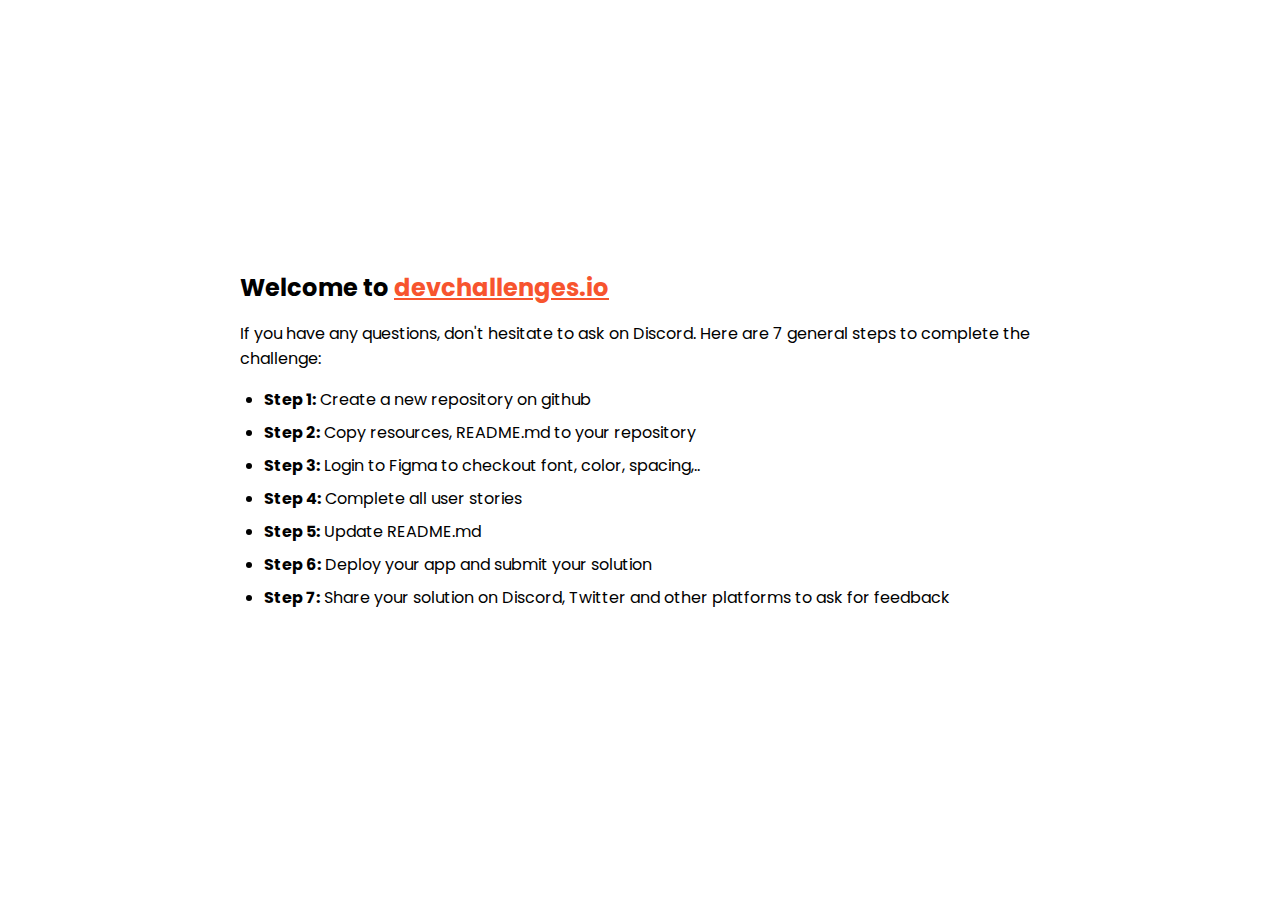
<file: assets/index.html>
<!DOCTYPE html>
<html lang="en">
  <head>
    <meta charset="utf-8" />
    <meta
      name="viewport"
      content="width=device-width, initial-scale=1,
  maximum-scale=5"
    />

    <link rel="icon" href="devchallenges.png" />

    <link
      rel="shortcut icon"
      type="image/x-icon"
      href="https://devchallenges.io/"
    />

    <link
      href="https://fonts.googleapis.com/css2?family=Poppins:wght@400;500&display=swap"
      rel="stylesheet"
    />

    <title>Devchallenges</title>

    <style>
      body {
        font-family: "Poppins", sans-serif;
      }

      ul {
        padding-left: 24px;
      }

      li {
        margin-bottom: 8px;
      }

      .welcome {
        max-width: 800px;
        margin: 0 auto;
      }

      .welcome-text {
        margin-top: 30vh;
        font-weight: 500;
      }

      .welcome-text p {
        font-size: 1rem;
        font-weight: 400;
      }

      .welcome-text h1 {
        font-size: 1.5rem;
      }

      .welcome-text a {
        color: #f7542e;
      }
    </style>
  </head>
  <body>
    <div class="welcome">
      <div class="welcome-text">
        <h1>
          Welcome to
          <a href="https://devchallenges.io/" target="_blank"
            >devchallenges.io</a
          >
        </h1>

        <p>
          If you have any questions, don't hesitate to ask on Discord. Here are
          7 general steps to complete the challenge:
        </p>
      </div>

      <ul>
        <li><b>Step 1:</b> Create a new repository on github</li>
        <li><b>Step 2:</b> Copy resources, README.md to your repository</li>
        <li>
          <b>Step 3:</b> Login to Figma to checkout font, color, spacing,..
        </li>
        <li><b>Step 4:</b> Complete all user stories</li>
        <li><b>Step 5:</b> Update README.md</li>
        <li><b>Step 6:</b> Deploy your app and submit your solution</li>
        <li>
          <b>Step 7:</b> Share your solution on Discord, Twitter and other
          platforms to ask for feedback
        </li>
      </ul>
    </div>
  </body>
</html>
</file>
